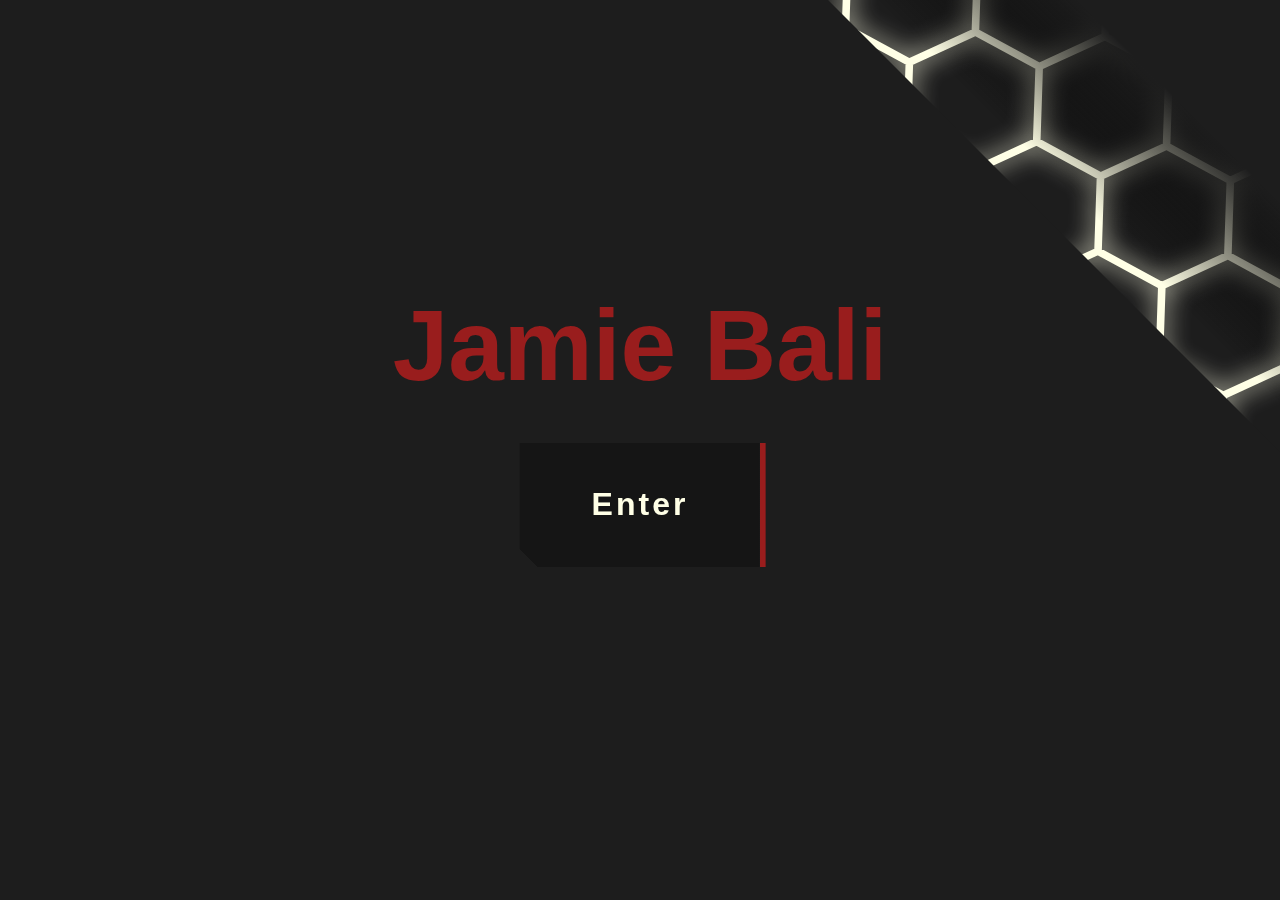
<file: index.html>
<!DOCTYPE html>
<html>
<head>
<meta name="viewport" content="width=device-width, initial-scale=1.0">
<meta charset="utf-8">
<link rel="stylesheet" href="style.css">

<title>
Jamie Bali
</title>
</head>
<body>
<canvas id="background"></canvas>
<canvas id="animate"></canvas>
<canvas id="gradient"></canvas>
<div id="container"> 
    <div id="nametext">
        <b>Jamie Bali</b><br>
        <button id="button" class="button" onclick="buttonPush()"><b>Enter</b></button>
    </div>
</div>


</body>
<script>
window.addEventListener("load", draw);
window.addEventListener("resize", draw);

var bgc = '#1D1D1D'
var lc = '#ffffe6'

var style = chooseStyle();

var locOffset = window.innerWidth;

function draw(){
    // fill background
    var h = window.innerHeight;
    var w = window.innerWidth;
    var c = document.getElementById("background");
    c.height = h;
    c.width = w;
    var ctx = c.getContext("2d");
    ctx.fillStyle = bgc;
    ctx.fillRect(0, 0, w, h);

    // lines
    if (style == "isometric"){

        var offset = 0;
        var hexLineLength = 75;
        var hexWidth = hexLineLength * 1.732
        var heightOffset = hexLineLength * 0.433

        var arbitraryXOffset = Math.floor(Math.random() * hexWidth) * -1;
        var arbitraryYOffset = Math.floor(Math.random() * hexLineLength) * -1;
        
        ctx.beginPath();

        ctx.translate(w/2,h/2);  
        ctx.rotate(((Math.random() * 0.06) - 0.03 ) * Math.PI);
        ctx.translate(-w/2,-h/2);

        for (var y = arbitraryYOffset; y < h + (2*hexLineLength); y+=hexLineLength + heightOffset){
            for (var x = arbitraryXOffset; x < w + (2*hexLineLength); x+=hexWidth){
                ctx.moveTo(x+offset,y);
                ctx.lineTo(x+offset,y+hexLineLength);
            }

            if (offset == 0){

                var alternator = 0;
                //alternate up
                ctx.moveTo(arbitraryXOffset,y);
                for (var x = arbitraryXOffset; x < w + (2*hexWidth); x += (hexWidth / 2)){
                    ctx.lineTo(x,y-alternator);
                    if (alternator == heightOffset){
                        alternator = 0;
                    }
                    else {alternator = heightOffset;}
                }

                //alternate down
                var alternator = 0;
                ctx.moveTo(arbitraryXOffset,y + hexLineLength);
                for (var x = arbitraryXOffset; x < w + (2*hexWidth); x += (hexWidth / 2)){
                    ctx.lineTo(x,y+alternator+hexLineLength);
                    if (alternator == heightOffset){
                        alternator = 0;
                    }
                    else {alternator = heightOffset;}
                }
                offset = hexWidth / 2;
            }
            else{
                offset = 0;
            }
        }


    }

    ctx.strokeStyle =lc;
    ctx.lineWidth = 7.6;
    ctx.shadowBlur = 25;
    ctx.shadowColor = lc;
    ctx.stroke();
    myMove();
}

function chooseStyle() {
    var arr = ['isometric']
    var index = Math.floor(Math.random() * arr.length);
    return arr[index];
}

function myMove() {
    id = setInterval(drawState, 6);
    
}


function drawState(){
    var h = window.innerHeight;
    var w = window.innerWidth;

    var viewGap = 500;

    var c = document.getElementById("animate");
    c.height = h;
    c.width = w;
    var ctx = c.getContext("2d");
    ctx.fillStyle = bgc;
    ctx.beginPath();
    ctx.moveTo(0,0);
    ctx.lineTo(locOffset,0);
    ctx.lineTo(locOffset+h,h);
    ctx.lineTo(0,h);
    ctx.lineTo(0,0);

    ctx.moveTo(locOffset+viewGap,0);
    ctx.lineTo(locOffset+viewGap+h,h);
    ctx.lineTo(w,h);
    ctx.lineTo(w,0);
    ctx.fill();

    var d = document.getElementById("gradient");
    d.height = h;
    d.width = w;

    var ctx2 = d.getContext("2d")
    ctx2.beginPath();
    ctx2.moveTo(locOffset + 50,0);
    ctx2.lineTo(w + h + locOffset + 150, 0);
    ctx2.lineTo(w + h + locOffset +  150,100+w + h);
    var grd=ctx2.createLinearGradient(50 + locOffset + (w / 2),w/2, 150 + locOffset + (w / 2),(w/2)-100);
    grd.addColorStop(0,'rgba(0,0,0,0)');
    grd.addColorStop(1,bgc);
    ctx2.fillStyle=grd;
    ctx2.fill();

    locOffset -= 4;
    if (locOffset < (h * -1.4)){
        locOffset = w;
    }
}

function buttonPush(){
    var buttonElement = document.getElementById("button").classList += ' active';
    setTimeout(() => {  window.location.href = ".\\browse.html";}, 3000);
}
</script>
</html>
</file>
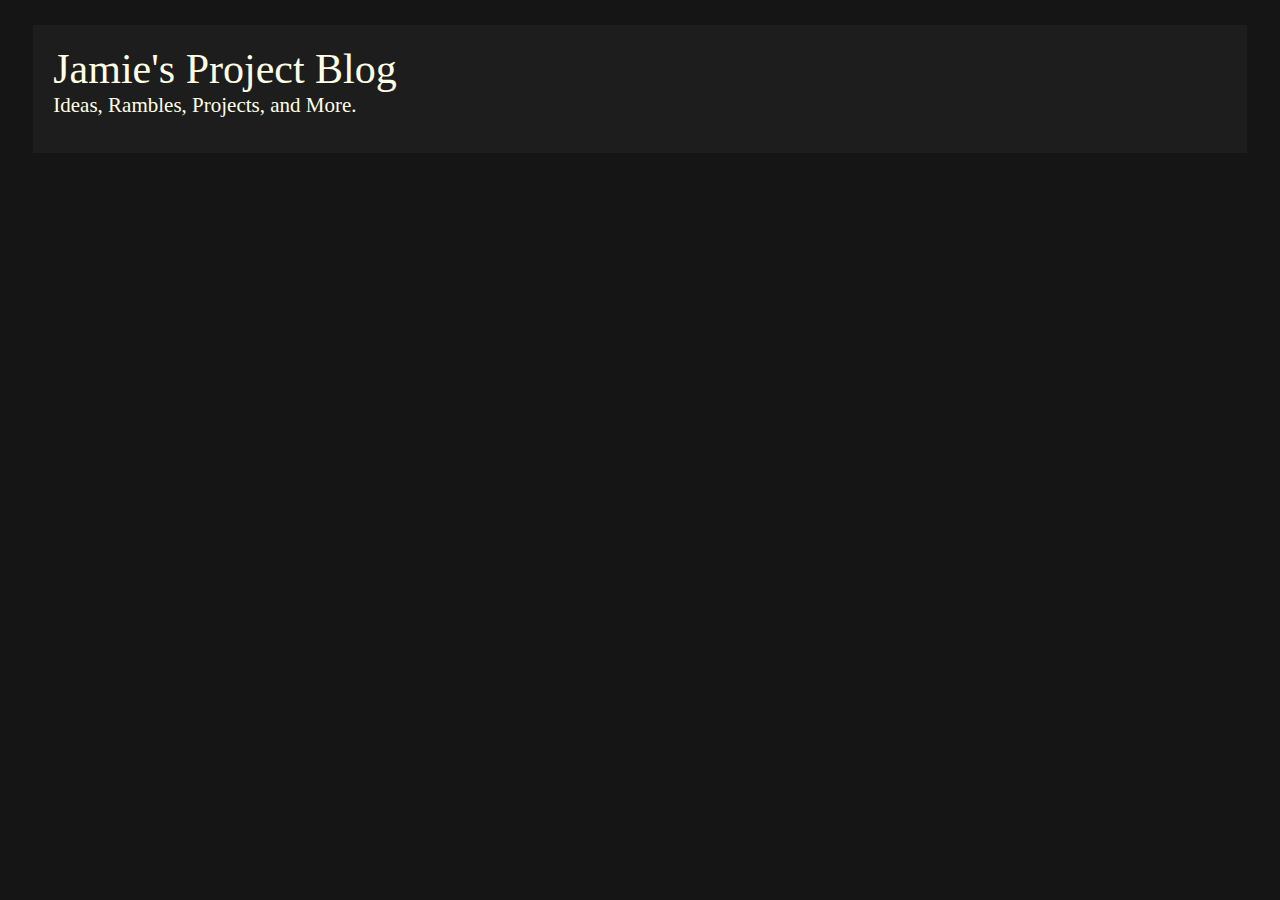
<file: browse.html>
<!DOCTYPE html>
<html>
<head>
<meta name="viewport" content="width=device-width, initial-scale=1.0">
<meta charset="utf-8">
<link rel="stylesheet" href="style.css">

<title>
Jamie Bali
</title>
</head>

<body style="background-color:#151515">
<div id="cover">
    <div id="coverTitle">
        Jamie's Project Blog
    </div>
    <div id="coverSubtitle">
        Ideas, Rambles, Projects, and More.    
    </div>
</div>

</body>

<script>
    let request = new XMLHttpRequest();
    var itt = 0;
    request.open("GET", 'https://api.github.com/repos/JamieBali/JamieBali.github.io/contents/posts');
    request.send();
    request.onload = () =>{
        var data = (JSON.parse(request.response));
        data.reverse().forEach(createBlock);
    }

    function createBlock(item){
        let subreq = new XMLHttpRequest();
        subreq.open("GET", 'https://raw.githubusercontent.com/JamieBali/JamieBali.github.io/main/posts/' + item.name);
        subreq.send();
        subreq.onload = () =>{
            var splitText = subreq.response.split("|");
            console.log(splitText[0])

            var itemNameWithoutType = item.name.split(".")[0];
            var ahref = document.createElement("a");
            ahref.href = "./blogPost.html?title=" + itemNameWithoutType + "&scroll=" + (120*itt);
            itt++;

            var element = document.createElement("div");
            element.className = "linkBlock";

            ahref.appendChild(element);

            var img = document.createElement('img');
            img.src = 'https://raw.githubusercontent.com/JamieBali/JamieBali.github.io/main/images/' + splitText[1];
            img.className = 'blockPicture';
            element.appendChild(img);

            var namesplit = item.name.split("-");
            var dateRelease = namesplit[0] + "-" + namesplit[1] + "-" + namesplit[2];

            var titleElement = document.createElement("div");
            titleElement.className = "blockTitle";
            titleElement.appendChild(document.createTextNode(splitText[0]));
            
            var dateElement = document.createElement("div");
            dateElement.className = "blockDate";
            dateElement.appendChild(document.createTextNode(dateRelease));

            titleElement.appendChild(dateElement);

            var textElement = document.createElement("div");
            textElement.className = "blockText";
            textElement.appendChild(document.createTextNode(splitText[2]));

            titleElement.appendChild(textElement);
            element.appendChild(titleElement);
        
            document.getElementById('cover').appendChild(ahref);
        }
    }

    const urlParams = new URLSearchParams(window.location.search);
    const scrollDepth = urlParams.get('scroll');
    console.log(scrollDepth);
    setTimeout(() => {    window.scrollTo(0,scrollDepth);}, 1000);


</script>
</html>
</file>
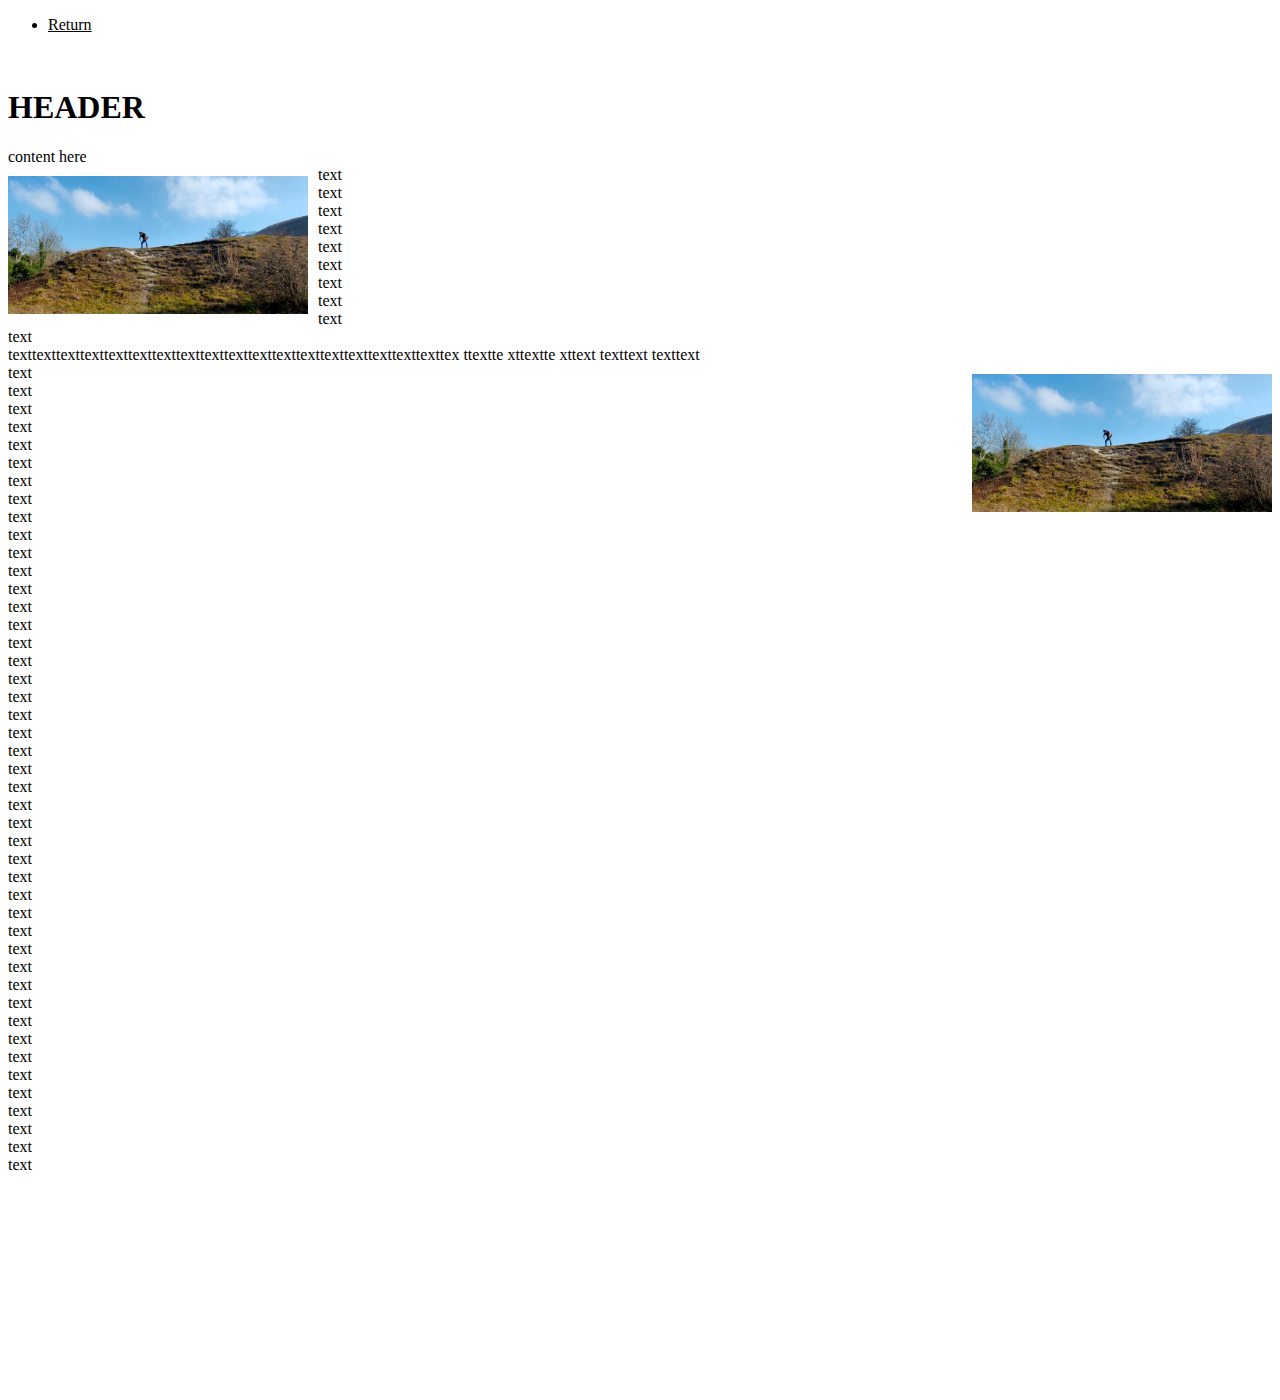
<file: _posts/__template.html>
<!DOCTYPE html>
<html id="wrap">
<head>
<meta charset="utf-8">
<link rel="stylesheet" href="../style.css">

<title>
Test Blog Home Page
</title>
</head>

<div id="bodyBorder"><div id="body">

<ul id="navBar">
    <li><a href="../index.html"><div id="textMargin"> Return </div></a></li>
</ul>

<div id="content"> <br>
    <h1>
        HEADER
    </h1>
    <p>
        content here <br>
    <img src="../_images/hill.jpg" style="width: 300px; float: left; padding: 10px 10px 10px 0px;"> <!-- image on left -->
       text<br>
       text<br>
       text<br>
       text<br>
       text<br>
       text<br>
       text<br>
       text<br>
       text<br>
       text<br>
       texttexttexttexttexttexttexttexttexttexttexttexttexttexttexttexttexttexttex ttextte xttextte xttext texttext  texttext<br>
    <img src="../_images/hill.jpg" style="width: 300px; float: right; padding: 10px 0px 10px 10px;"> <!-- image on right -->
       text<br>
       text<br>
       text<br>
       text<br>
       text<br>
       text<br>
       text<br>
       text<br>
       text<br>
       text<br>
       text<br>
       text<br>
       text<br>
       text<br>
       text<br>
       text<br>
       text<br>
       text<br>
       text<br>text<br>text<br>text<br>text<br>text<br>text<br>text<br>text<br>text<br>text<br>text<br>text<br>text<br>text<br>text<br>text<br>text<br>text<br>text<br>
       text<br>
       text<br>
       text<br>
       text<br>
       text<br>text<br>
       text<br>

    </p>

</div>
</div>
</div>


<script defer>
    var h = 1400; // if h < 1400, weird stuff happens to the wrap, so try to avoid this.
                  // Worst case, just pad with more pictures or something.

    document.getElementById("wrap").style.height = String(h)+"px";
    
    h=h-100
    document.getElementById("bodyBorder").style.height = String(h)+"px";

    h = h-10;
    document.getElementById("body").style.height = String(h)+"px";
</script>

</html>
</file>
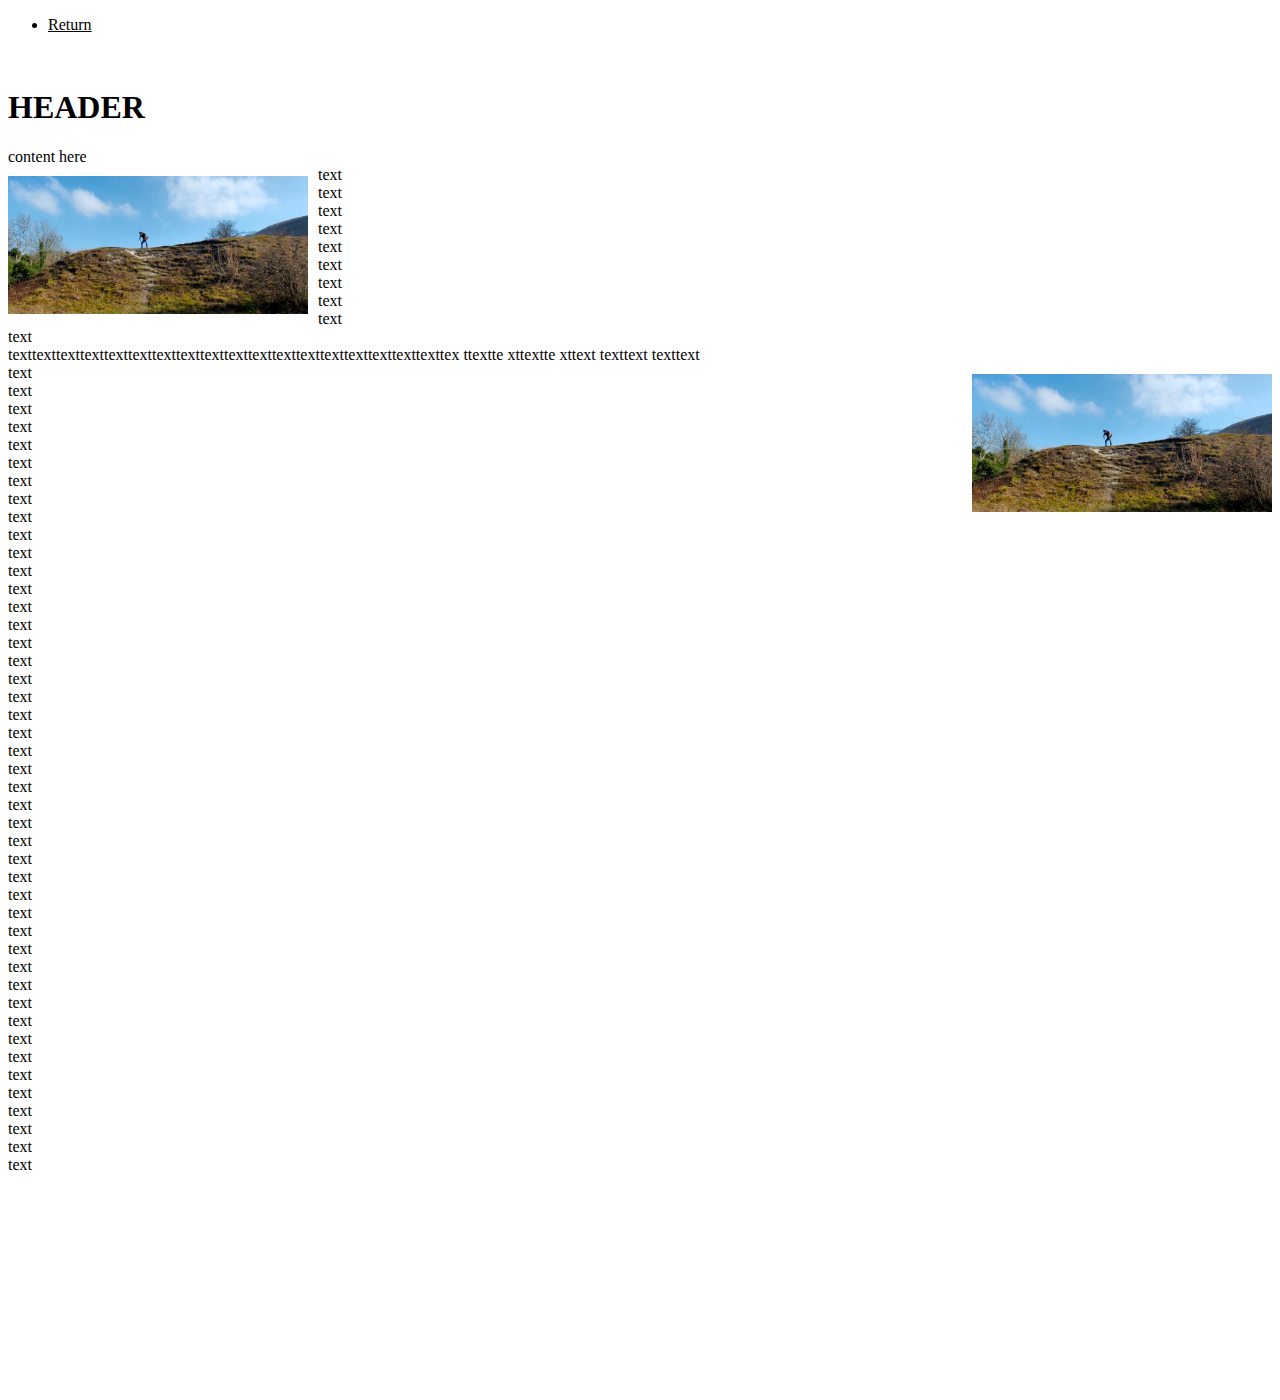
<file: _posts/about_me.html>
<!DOCTYPE html>
<html id="wrap">
<head>
<meta charset="utf-8">
<link rel="stylesheet" href="../style.css">

<title>
About Me
</title>
</head>

<div id="bodyBorder"><div id="body">

<ul id="navBar">
    <li><a href="../index.html"><div id="textMargin"> Return </div></a></li>
</ul>

<div id="content"> <br>
    <h1>
        HEADER
    </h1>
    <p>
        content here <br>
    <img src="../_images/hill.jpg" style="width: 300px; float: left; padding: 10px 10px 10px 0px;"> <!-- image on left -->
       text<br>
       text<br>
       text<br>
       text<br>
       text<br>
       text<br>
       text<br>
       text<br>
       text<br>
       text<br>
       texttexttexttexttexttexttexttexttexttexttexttexttexttexttexttexttexttexttex ttextte xttextte xttext texttext  texttext<br>
    <img src="../_images/hill.jpg" style="width: 300px; float: right; padding: 10px 0px 10px 10px;"> <!-- image on right -->
       text<br>
       text<br>
       text<br>
       text<br>
       text<br>
       text<br>
       text<br>
       text<br>
       text<br>
       text<br>
       text<br>
       text<br>
       text<br>
       text<br>
       text<br>
       text<br>
       text<br>
       text<br>
       text<br>text<br>text<br>text<br>text<br>text<br>text<br>text<br>text<br>text<br>text<br>text<br>text<br>text<br>text<br>text<br>text<br>text<br>text<br>text<br>
       text<br>
       text<br>
       text<br>
       text<br>
       text<br>text<br>
       text<br>

    </p>

</div>
</div>
</div>


<script defer>
    var h = 1400; // if h < 1400, weird stuff happens to the wrap, so try to avoid this.
                  // Worst case, just pad with more pictures or something.

    document.getElementById("wrap").style.height = String(h)+"px";
    
    h=h-100
    document.getElementById("bodyBorder").style.height = String(h)+"px";

    h = h-10;
    document.getElementById("body").style.height = String(h)+"px";
</script>

</html>
</file>
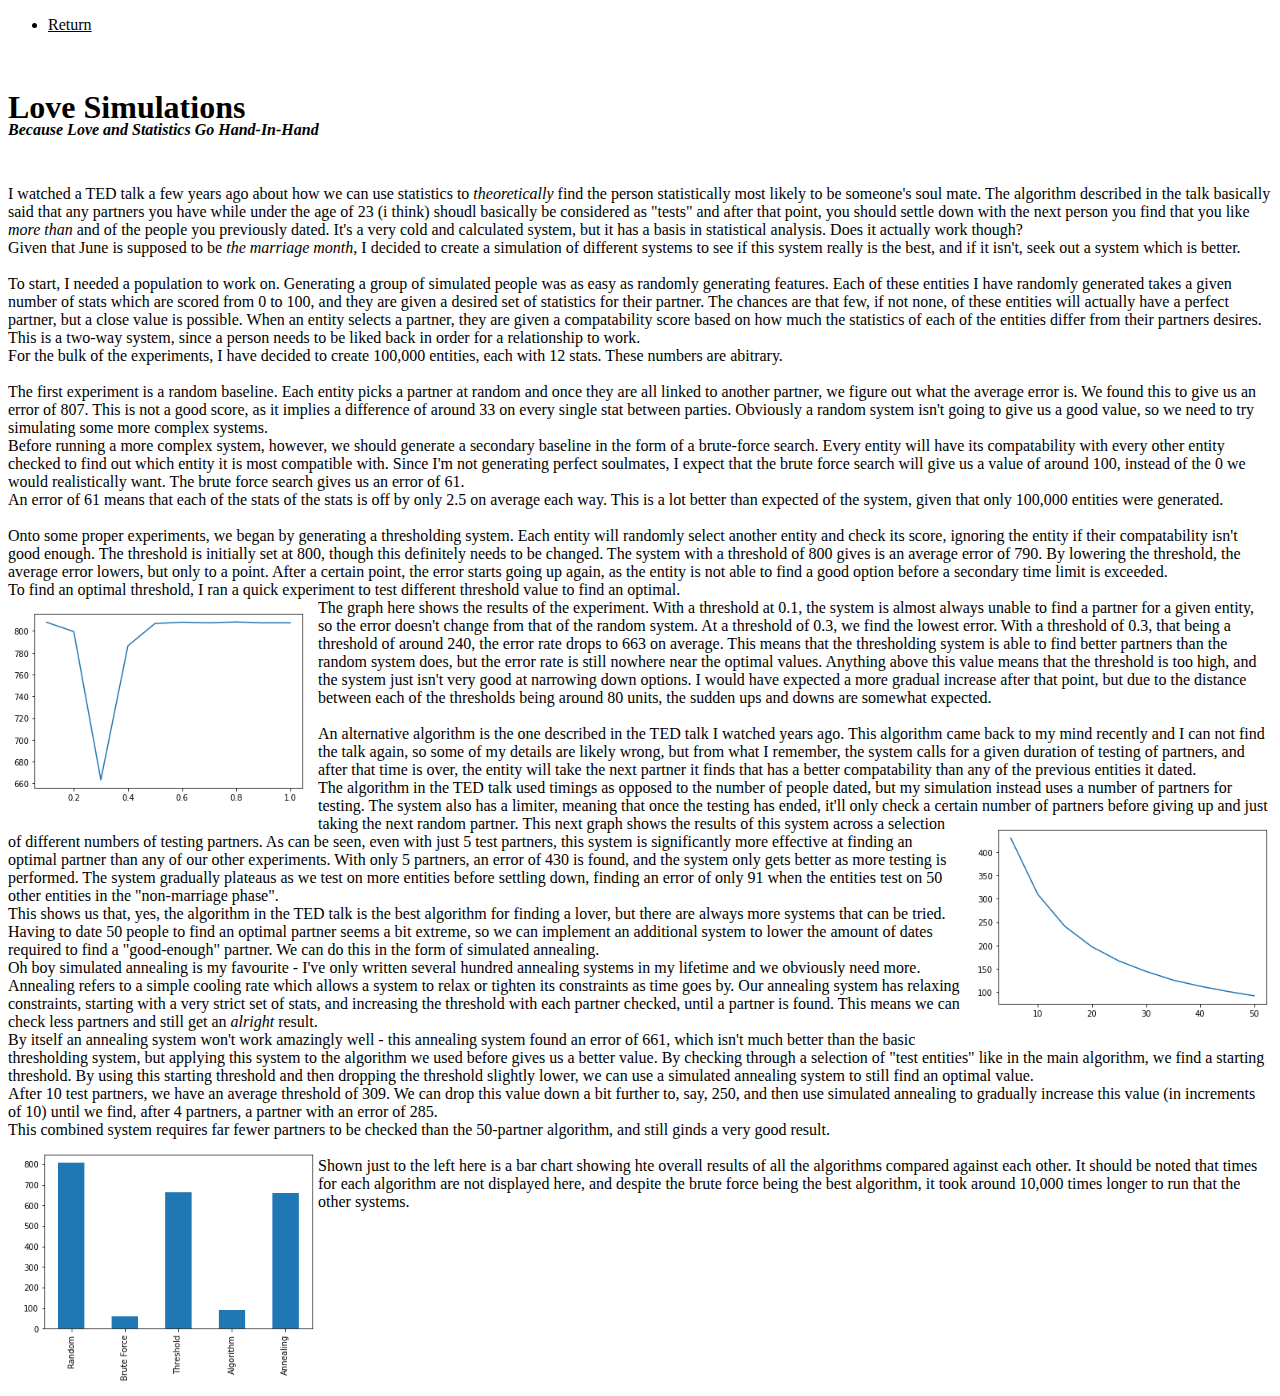
<file: posts/love_simulations.html>
<!DOCTYPE html>
<html id="wrap">
<head>
<meta charset="utf-8">
<link rel="stylesheet" href="../style.css">

<title>
Love Simulations
</title>
</head>

<div id="bodyBorder"><div id="body">

<ul id="navBar">
    <li><a href="../index.html"><div id="textMargin"> Return </div></a></li>
</ul>

<div id="content"> <br>
    <h1>
        Love Simulations <br>
        <i style="font-size: 16px; position:relative; top: -20px;"> Because Love and Statistics Go Hand-In-Hand</i> <br>
    </h1>
    <p>
        I watched a TED talk a few years ago about how we can use statistics to <i>theoretically</i> find the person statistically most likely
        to be someone's soul mate. The algorithm described in the talk basically said that any partners you have while under the age of 23 (i think)
        shoudl basically be considered as "tests" and after that point, you should settle down with the next person you find that you like <i>more than</i>
        and of the people you previously dated. It's a very cold and calculated system, but it has a basis in statistical analysis. Does it actually work though? <br>
        Given that June is supposed to be <i>the marriage month</i>, I decided to create a simulation of different systems to see if this system really is the best,
        and if it isn't, seek out a system which is better.<br>
        <br>
        To start, I needed a population to work on. Generating a group of simulated people was as easy as randomly generating features. Each of these entities I 
        have randomly generated takes a given number of stats which are scored from 0 to 100, and they are given a desired set of statistics for their partner. 
        The chances are that few, if not none, of these entities will actually have a perfect partner, but a close value is possible. When an entity selects
        a partner, they are given a compatability score based on how much the statistics of each of the entities differ from their partners desires. This is 
        a two-way system, since a person needs to be liked back in order for a relationship to work.<br>
        For the bulk of the experiments, I have decided to create 100,000 entities, each with 12 stats. These numbers are abitrary.<br>
        <br>
        The first experiment is a random baseline. Each entity picks a partner at random and once they are all linked to another partner, we figure out what the 
        average error is. We found this to give us an error of 807. This is not a good score, as it implies a difference of around 33 on every single stat between
        parties. Obviously a random system isn't going to give us a good value, so we need to try simulating some more complex systems.<br>
        Before running a more complex system, however, we should generate a secondary baseline in the form of a brute-force search. Every entity will have its 
        compatability with every other entity checked to find out which entity it is most compatible with. Since I'm not generating perfect soulmates, I expect
        that the brute force search will give us a value of around 100, instead of the 0 we would realistically want. The brute force search gives us an error of 61.<br>
        An error of 61 means that each of the stats of the stats is off by only 2.5 on average each way. This is a lot better than expected of the system, given
        that only 100,000 entities were generated.<br>
        <br>
        Onto some proper experiments, we began by generating a thresholding system. Each entity will randomly select another entity and check its score, ignoring
        the entity if their compatability isn't good enough. The threshold is initially set at 800, though this definitely needs to be changed. The system with a 
        threshold of 800 gives is an average error of 790. By lowering the threshold, the average error lowers, but only to a point. After a certain point, the error
        starts going up again, as the entity is not able to find a good option before a secondary time limit is exceeded.<br>
        To find an optimal threshold, I ran a quick experiment to test different threshold value to find an optimal.<br>
    <img src="../images/threshold_graph.png" style="width: 300px; float: left; padding: 10px 10px 10px 0px;"> <!-- image on left -->
       The graph here shows the results of the experiment. With a threshold at 0.1, the system is almost always unable to find a partner for a given entity, so 
       the error doesn't change from that of the random system. At a threshold of 0.3, we find the lowest error. With a threshold of 0.3, that being a threshold
       of around 240, the error rate drops to 663 on average. This means that the thresholding system is able to find better partners than the random system does,
       but the error rate is still nowhere near the optimal values. Anything above this value means that the threshold is too high, and the system just isn't
       very good at narrowing down options. I would have expected a more gradual increase after that point, but due to the distance between each of the thresholds 
       being around 80 units, the sudden ups and downs are somewhat expected. <br>
       <br>
       An alternative algorithm is the one described in the TED talk I watched years ago. This algorithm came back to my mind recently and I can not find the 
       talk again, so some of my details are likely wrong, but from what I remember, the system calls for a given duration of testing of partners, and after
       that time is over, the entity will take the next partner it finds that has a better compatability than any of the previous entities it dated. <br>
       The algorithm in the TED talk used timings as opposed to the number of people dated, but my simulation instead uses a number of partners for testing.
       The system also has a limiter, meaning that once the testing has ended, it'll only check a certain number of partners before giving up and just taking
       the next random partner.
    <img src="../images/algorithm_graph.png" style="width: 300px; float: right; padding: 10px 0px 10px 10px;"> <!-- image on right -->
       This next graph shows the results of this system across a selection of different numbers of testing partners. As can be seen, even with just 5 test partners,
       this system is significantly more effective at finding an optimal partner than any of our other experiments. With only 5 partners, an error of 430 is found,
       and the system only gets better as more testing is performed. The system gradually plateaus as we test on more entities before settling down, finding an error
       of only 91 when the entities test on 50 other entities in the "non-marriage phase". <br>
       This shows us that, yes, the algorithm in the TED talk is the best algorithm for finding a lover, but there are always more systems that can be tried. Having to
       date 50 people to find an optimal partner seems a bit extreme, so we can implement an additional system to lower the amount of dates required to find a "good-enough"
       partner. We can do this in the form of simulated annealing.<br>
       Oh boy simulated annealing is my favourite - I've only written several hundred annealing systems in my lifetime and we obviously need more. Annealing refers to
       a simple cooling rate which allows a system to relax or tighten its constraints as time goes by. Our annealing system has relaxing constraints, starting with a 
       very strict set of stats, and increasing the threshold with each partner checked, until a partner is found. This means we can check less partners and still get
       an <i>alright</i> result.<br>
       By itself an annealing system won't work amazingly well - this annealing system found an error of 661, which isn't much better than the basic thresholding system,
       but applying this system to the algorithm we used before gives us a better value. By checking through a selection of "test entities" like in the main 
       algorithm, we find a starting threshold. By using this starting threshold and then dropping the threshold slightly lower, we can use a simulated annealing
       system to still find an optimal value.<br>
       After 10 test partners, we have an average threshold of 309. We can drop this value down a bit further to, say, 250, and then use simulated annealing to gradually
       increase this value (in increments of 10) until we find, after 4 partners, a partner with an error of 285. <br>
       This combined system requires far fewer partners to be checked than the 50-partner algorithm, and still ginds a very good result.<br>
    <img src="../images/experiment_graphs.png" style="width: 300px; float: left; padding: 10px 0px 10px 10px;"><br>
        Shown just to the left here is a bar chart showing hte overall results of all the algorithms compared against each other. It should be noted that times for each
        algorithm are not displayed here, and despite the brute force being the best algorithm, it took around 10,000 times longer to run that the other systems.
    </p>

</div>
</div>
</div>


<script defer>
    var div = document.getElementById("content");
    var domRect = div.getBoundingClientRect();
    var h = domRect.height + 300;
    console.log(h)
    var min_h = screen.height;

    if (min_h > h){
        h = min_h;
    }

    document.getElementById("wrap").style.height = String(h)+"px";
    
    h=h-100
    document.getElementById("bodyBorder").style.height = String(h)+"px";

    h = h-10;
    document.getElementById("body").style.height = String(h)+"px";
</script>

</html>
</file>
<file: style.css>
#noScrollBody{
  overflow-x: hidden;
  overflow-y: hidden;
}

#background {
  position:absolute;
  top:0px;
  left:0px;
}

#animate{
  top:0px;
  left:0px;
  position:absolute;
}

#gradient{
  top:0px;
  left:0px;
  position:absolute;
 }

#nametext{
  top: 32%;
  left: 50%;
  -ms-transform: translateX(-50%);
  transform: translateX(-50%);
  position:absolute;
  color: #991D1D;
  font-family: "Lucida Console", sans-serif;
  font-size: 100px;
  margin-top: auto;
  text-align: center;
}

a{
  color: inherit;
}

/* Start of copuied code */
/* https://getcssscan.com/css-buttons-examples number 49 */

.button,
.button:after {
  top: 20px;
  font-size: 32px;
  font-family: 'Lucida Console', sans-serif;
  background: linear-gradient(45deg, transparent 5%, #151515 5%);
  border: 0;
  color: #ffffe6;
  letter-spacing: 3px;
  box-shadow: 6px 0px 0px #991D1D;
  outline: transparent;
  position: relative;
  touch-action: manipulation;
  transition: all 4s;
}

.button:after {
  --slice-0: inset(50% 50% 50% 50%);
  --slice-1: inset(80% -6px 0 0);
  --slice-2: inset(50% -6px 30% 0);
  --slice-3: inset(10% -6px 85% 0);
  --slice-4: inset(40% -6px 43% 0);
  --slice-5: inset(80% -6px 5% 0);
  
  content: 'ENTER';
  display: block;
  position: absolute;
  top: 0;
  left: 0;
  right: 0;
  bottom: 0;
  background: linear-gradient(45deg, transparent 3%, #991D1D 3%, #991D1D 5%, #151515 5%);
  text-shadow: -3px -3px 0px #F8F005, 3px 3px 0px #991D1D;
  clip-path: var(--slice-0);
}

.button:hover:after {
  animation: 1s glitch;
  animation-iteration-count: 3;
  animation-timing-function: steps(2, end);
}

@keyframes glitch {
  0% {
    clip-path: var(--slice-1);
    transform: translate(-20px, -10px);
  }
  10% {
    clip-path: var(--slice-3);
    transform: translate(10px, 10px);
  }
  20% {
    clip-path: var(--slice-1);
    transform: translate(-10px, 10px);
  }
  30% {
    clip-path: var(--slice-3);
    transform: translate(0px, 5px);
  }
  40% {
    clip-path: var(--slice-2);
    transform: translate(-5px, 0px);
  }
  50% {
    clip-path: var(--slice-3);
    transform: translate(5px, 0px);
  }
  60% {
    clip-path: var(--slice-4);
    transform: translate(5px, 10px);
  }
  70% {
    clip-path: var(--slice-2);
    transform: translate(-10px, 10px);
  }
  80% {
    clip-path: var(--slice-5);
    transform: translate(20px, -10px);
  }
  90% {
    clip-path: var(--slice-1);
    transform: translate(-10px, 0px);
  }
  100% {
    clip-path: var(--slice-1);
    transform: translate(0);
  }
}

@media (min-width: 270px) {
  .button,
  .button:after {
    width: 240px;
    height: 124px;
  }
}

/* End of copied code */

.active{
  padding-left: 2000px;
  margin-left: -2000px;
  padding-right: 2000px;
  margin-right: -2000px;
  padding-top: 2000px;
  margin-top: -2000px;
  padding-bottom: 2000px;
  margin-bottom: -2000px;
  top:0;
  left:0;
  width:100%;
  height:100%;
}

#cover{
  background-color: #1D1D1D;
  margin-top: 25px;
  margin-left: 2%;
  margin-right: 2%;
  width: auto;
  height: auto;
  padding:20px;
  color:#ffffe6;
  font-family: 'Lucida Console','sans-serif';
  transition: all 1s;
  overflow-wrap: break-word;
}

#coverTitle{
  font-size: 42px;
  font-family: 'Lucida Console','sans-serif';
}

#coverSubtitle{
  font-size: 21px;
  padding-bottom: 15px;
}

.linkBlock{
  border-radius:5px;
  background-color: #282828;
  margin-left: 6px;
  margin-right: 6px;
  height: auto;
  min-height: 210px;
  width:auto;
  margin-bottom: 15px;
}

.linkBlock:hover{
  background: linear-gradient(to left, #282828 60%, #991D1D);
}

.blockTitle{
  position: absolute;
  padding: 15px;
  font-size:30px;
  padding-bottom:3px;
  z-index: 1;
  margin-right: 110px;
}

.blockDate{
  position:absolute;
  padding-top: 5px;
  padding-left:10px;
  font-size:15px;
  padding-bottom:7px;
}

.blockText{
  padding-top: 30px;
  font-size:18px;
}

.blockPicture{
  z-index:-1;
  float:right;
  height:auto;
  min-height:210px;
  border-radius:5px;
  object-fit: cover;
  max-width: 250px;
  object-position: 100% 100%;
  -webkit-mask-image:-webkit-gradient(linear, right top, left top, from(rgba(0,0,0,1)), to(rgba(0,0,0,0)));
}

.postPicture{
  display: block;
  margin-left: auto;
  margin-right: auto;
  width: 450px;
  max-width: 80%;
  margin-top:20px;
  margin-bottom:20px;
}

.postQuote{
  display: block;
  margin-left: auto;
  margin-right: auto;
  padding: 4px;
  width: 80%;
  border-width: 1px;
  border-color: #991D1D;
  border-style: solid;
}

.returnButton{
  position:absolute;
  right: 4.5%;
  top: 35px;
  height:65px;
  width: 120px;
  border-radius: 5px;
  background-color: #282828;
}

.returnButton:hover{
  background: linear-gradient(to right, #282828 30%, #991D1D);
}
</file>
